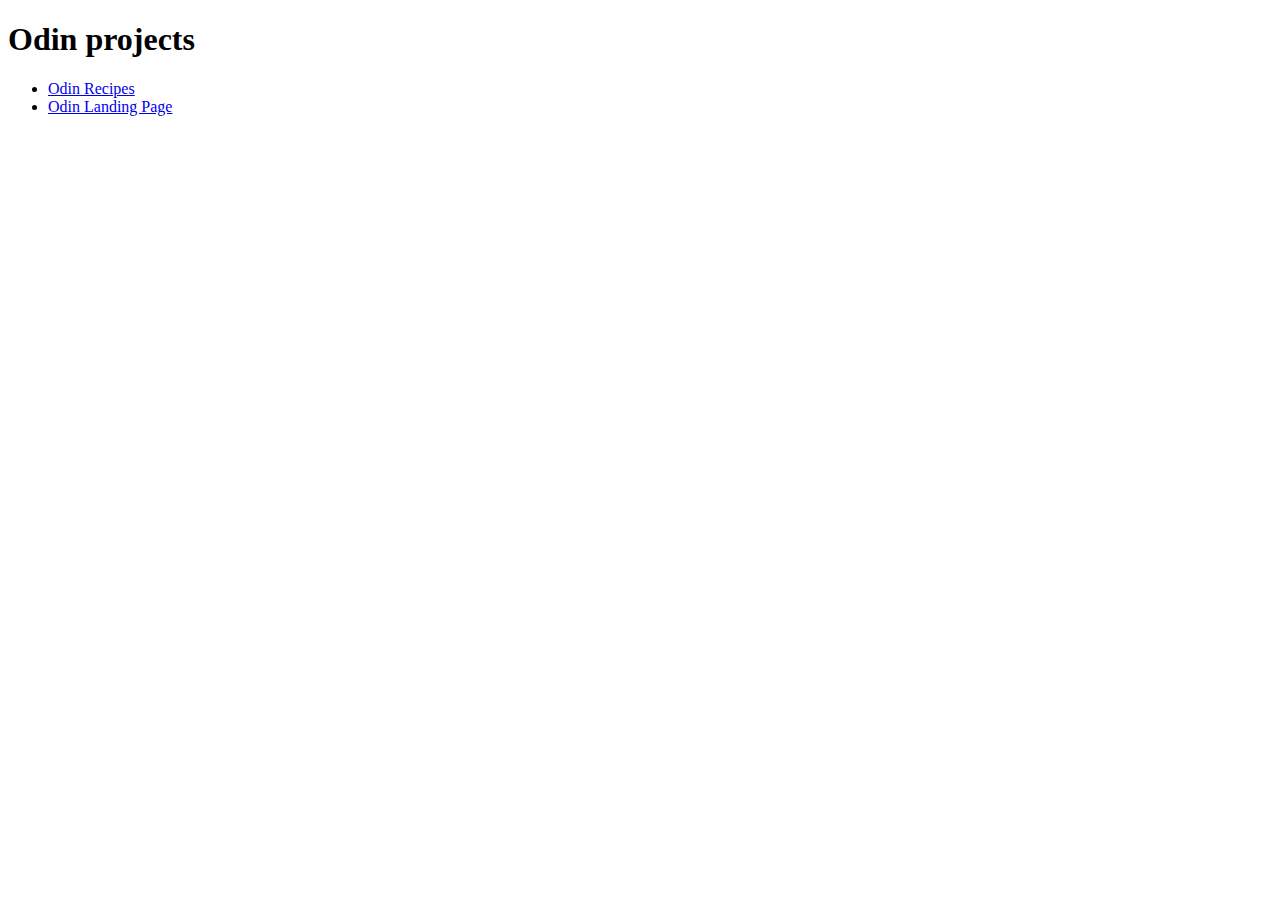
<file: index.html>
<!DOCTYPE html>
<html lang="en">
<head>
    <meta charset="UTF-8">
    <meta http-equiv="X-UA-Compatible" content="IE=edge">
    <meta name="viewport" content="width=device-width, initial-scale=1.0">
    <title>Odin Projects</title>
</head>
<body>
    <h1>Odin projects</h1>
    <ul>
        <li><a href="odin-recipes/index.html">Odin Recipes</a></li>
        <li><a href="odin-landing/index.html">Odin Landing Page</a></li>
    </ul>
</body>
</html>
</file>
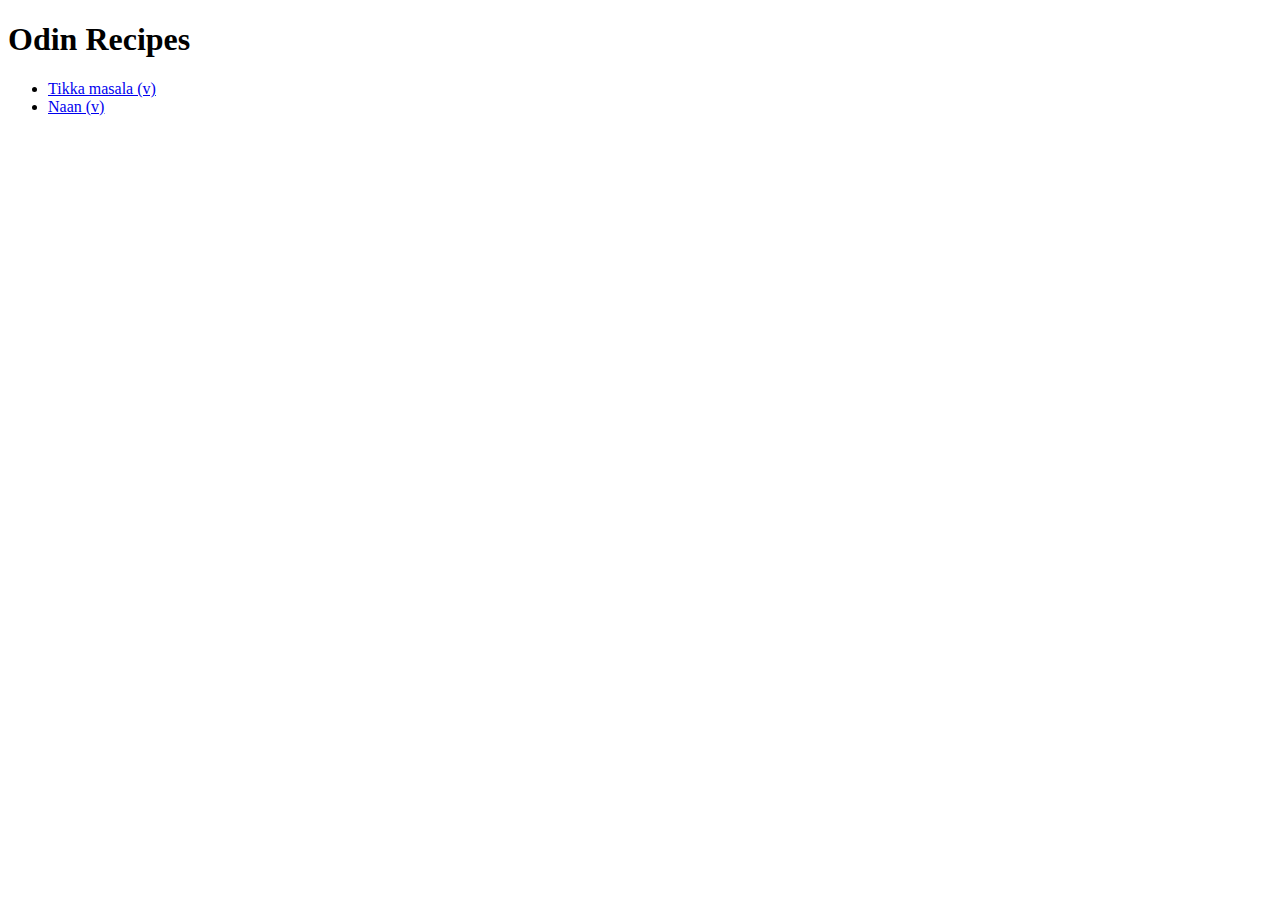
<file: odin-recipes/index.html>
<!DOCTYPE html>
<html lang="en">
<head>
    <meta charset="UTF-8">
    <meta http-equiv="X-UA-Compatible" content="IE=edge">
    <meta name="viewport" content="width=device-width, initial-scale=1.0">
    <base href="/odin_projects/odin-recipes/" />
    <title>Odin recipes</title>
</head>
<body>
    <h1>Odin Recipes</h1>
    <ul>
        <li><a href="recipes/tikka-masala.html">Tikka masala (v)</a></li>
        <li><a href="recipes/naan.html">Naan (v)</a></li>
    </ul>
</body>
</html>
</file>
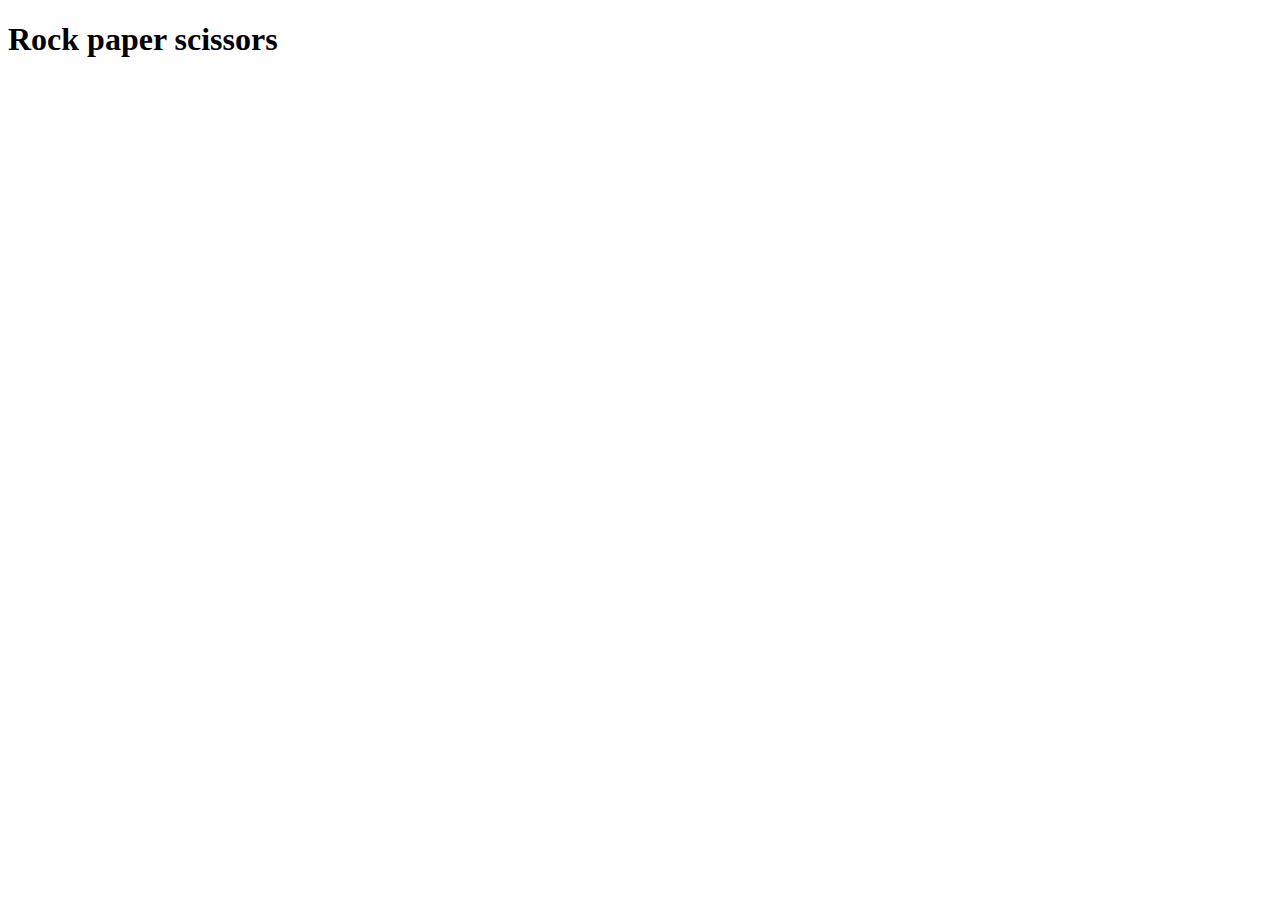
<file: rock-paper-scissors/index.html>
<!DOCTYPE html>
<html lang="en">
<head>
    <meta charset="UTF-8">
    <meta http-equiv="X-UA-Compatible" content="IE=edge">
    <meta name="viewport" content="width=device-width, initial-scale=1.0">
    <title>Rock paper scissors</title>

</head>
<body>
    <h1>Rock paper scissors</h1>
    <div class="testArea">

    </div>
    <script src="main.js"></script>
</body>
</html>
</file>
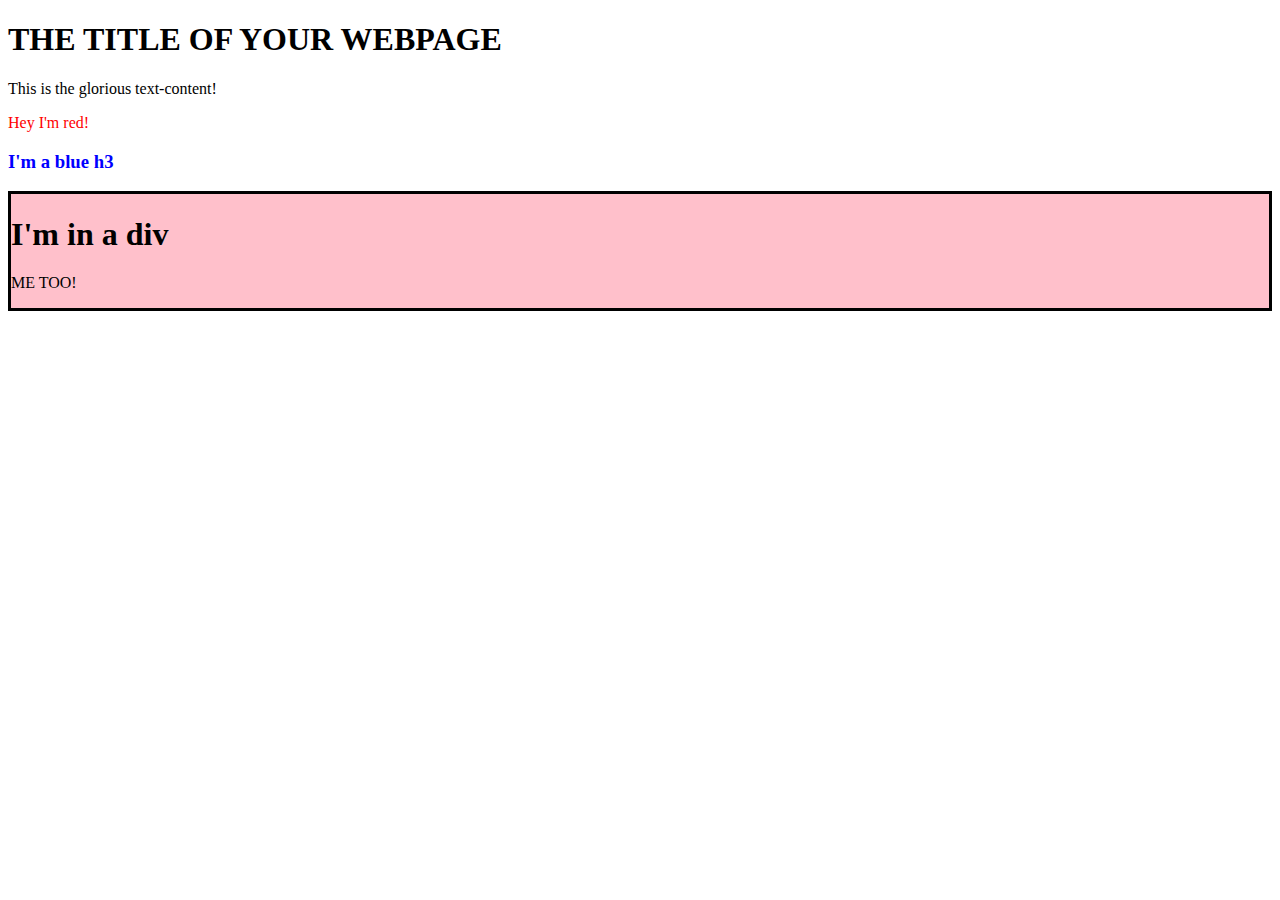
<file: HTML/exercise.html>
<!DOCTYPE html>
<html lang="en">
<head>
    <meta charset="UTF-8">
    <meta http-equiv="X-UA-Compatible" content="IE=edge">
    <meta name="viewport" content="width=device-width, initial-scale=1.0">
    <title>Document</title>
    <script src="exercise.js" defer></script>
</head>
<!-- The DOM -->
<body>
    <h1>
      THE TITLE OF YOUR WEBPAGE
    </h1>
    <div id="container">
        <div class="content">
        This is the glorious text-content!
      </div>
    </div>
  </body>
</html>
</file>
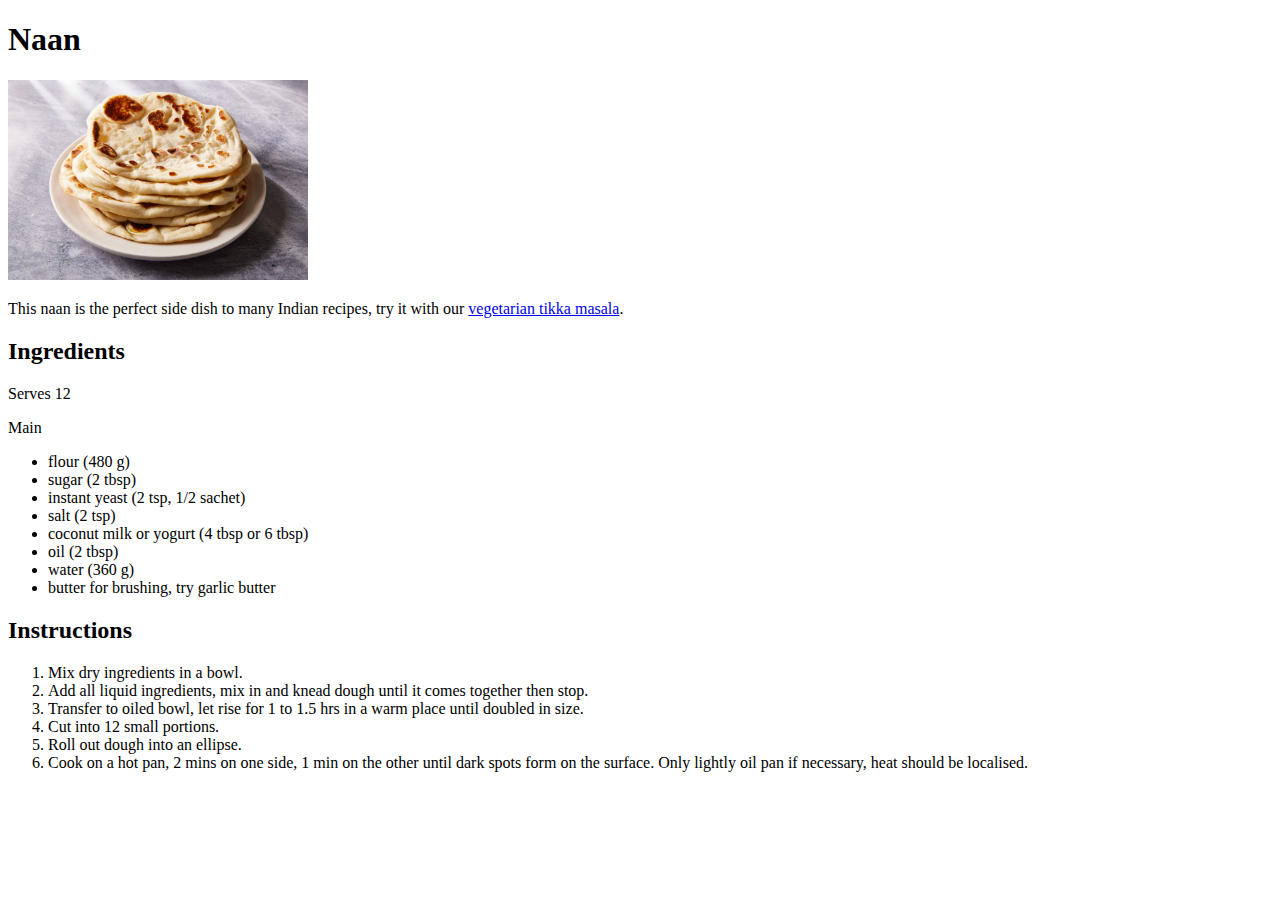
<file: odin-recipes/odin-recipes/naan.html>
<!DOCTYPE html>
<html lang="en">
<head>
    <meta charset="UTF-8">
    <meta http-equiv="X-UA-Compatible" content="IE=edge">
    <meta name="viewport" content="width=device-width, initial-scale=1.0">
    <title>Naan - Odin Recipes</title>
</head>
<body>
    <h1>Naan</h1>
    <img src="/odin-recipes/img/recipes/naan.jpg" height="200px" alt="Naan">
    <p>This naan is the perfect side dish to many Indian recipes, try it with our <a href="tikka-masala.html">vegetarian tikka masala</a>.</p>
    <h2>Ingredients</h2>
    <p>Serves 12</p>
    Main
    <ul>
        <li>flour (480 g)</li>
        <li>sugar (2 tbsp)</li>
        <li>instant yeast (2 tsp, 1/2 sachet)</li>
        <li>salt (2 tsp)</li>
        <li>coconut milk or yogurt (4 tbsp or 6 tbsp)</li>
        <li>oil (2 tbsp)</li>
        <li>water (360 g)</li>
        <li>butter for brushing, try garlic butter</li>
    </ul>
    <h2>Instructions</h2>
    <ol>
        <li>Mix dry ingredients in a bowl.</li>
        <li>Add all liquid ingredients, mix in and knead dough until it comes together then stop.</li>
        <li>Transfer to oiled bowl, let rise for 1 to 1.5 hrs in a warm place until doubled in size.</li>
        <li>Cut into 12 small portions.</li>
        <li>Roll out dough into an ellipse.</li>
        <li>Cook on a hot pan, 2 mins on one side, 1 min on the other until dark spots form on the surface. Only lightly oil pan if necessary, heat should be localised.</li>
    </ol>
</body>
</html>
</file>
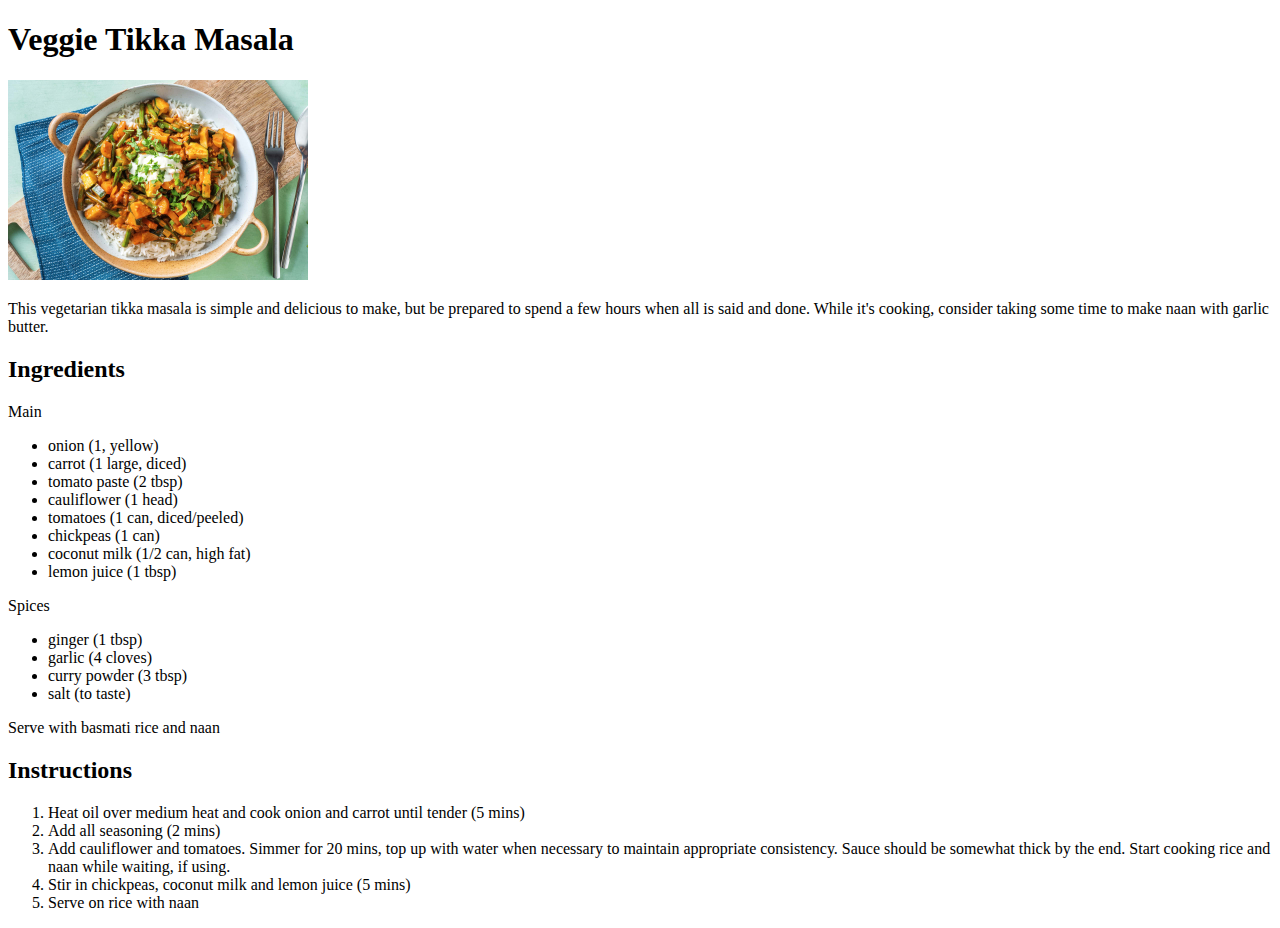
<file: odin-recipes/odin-recipes/tikka-masala.html>
<!DOCTYPE html>
<html lang="en">
<head>
    <meta charset="UTF-8">
    <meta http-equiv="X-UA-Compatible" content="IE=edge">
    <meta name="viewport" content="width=device-width, initial-scale=1.0">
    <title>Veggie Tikka Masala - Odin Recipes</title>
</head>
<body>
    <h1>Veggie Tikka Masala</h1>
    <img src="/odin-recipes/img/recipes/tikka-masala.jpg" height="200px" alt="Tikka masala">
    <p>This vegetarian tikka masala is simple and delicious to make, but be prepared to spend a few hours when all is said and done. While it's cooking, consider taking some time to make naan with garlic butter.</p>
    <h2>Ingredients</h2>
    Main
    <ul>
        <li>onion (1, yellow)</li>
        <li>carrot (1 large, diced)</li>
        <li>tomato paste (2 tbsp)</li>
        <li>cauliflower (1 head)</li>
        <li>tomatoes (1 can, diced/peeled)</li>
        <li>chickpeas (1 can)</li>
        <li>coconut milk (1/2 can, high fat)</li>
        <li>lemon juice (1 tbsp)</li>
    </ul>
    Spices
    <ul>
        <li>ginger (1 tbsp)</li>
        <li>garlic (4 cloves)</li>
        <li>curry powder (3 tbsp)</li>
        <li>salt (to taste)</li>
    </ul>
    <p>Serve with basmati rice and naan</p>

    <h2>Instructions</h2>
    <ol>
        <li>Heat oil over medium heat and cook onion and carrot until tender (5 mins)</li>
        <li>Add all seasoning (2 mins)</li>
        <li>Add cauliflower and tomatoes. Simmer for 20 mins, top up with water when necessary to maintain appropriate consistency. Sauce should be somewhat thick by the end. Start cooking rice and naan while waiting, if using.</li>
        <li>Stir in chickpeas, coconut milk and lemon juice (5 mins)</li>
        <li>Serve on rice with naan</li>
    </ol>
</body>
</html>
</file>
